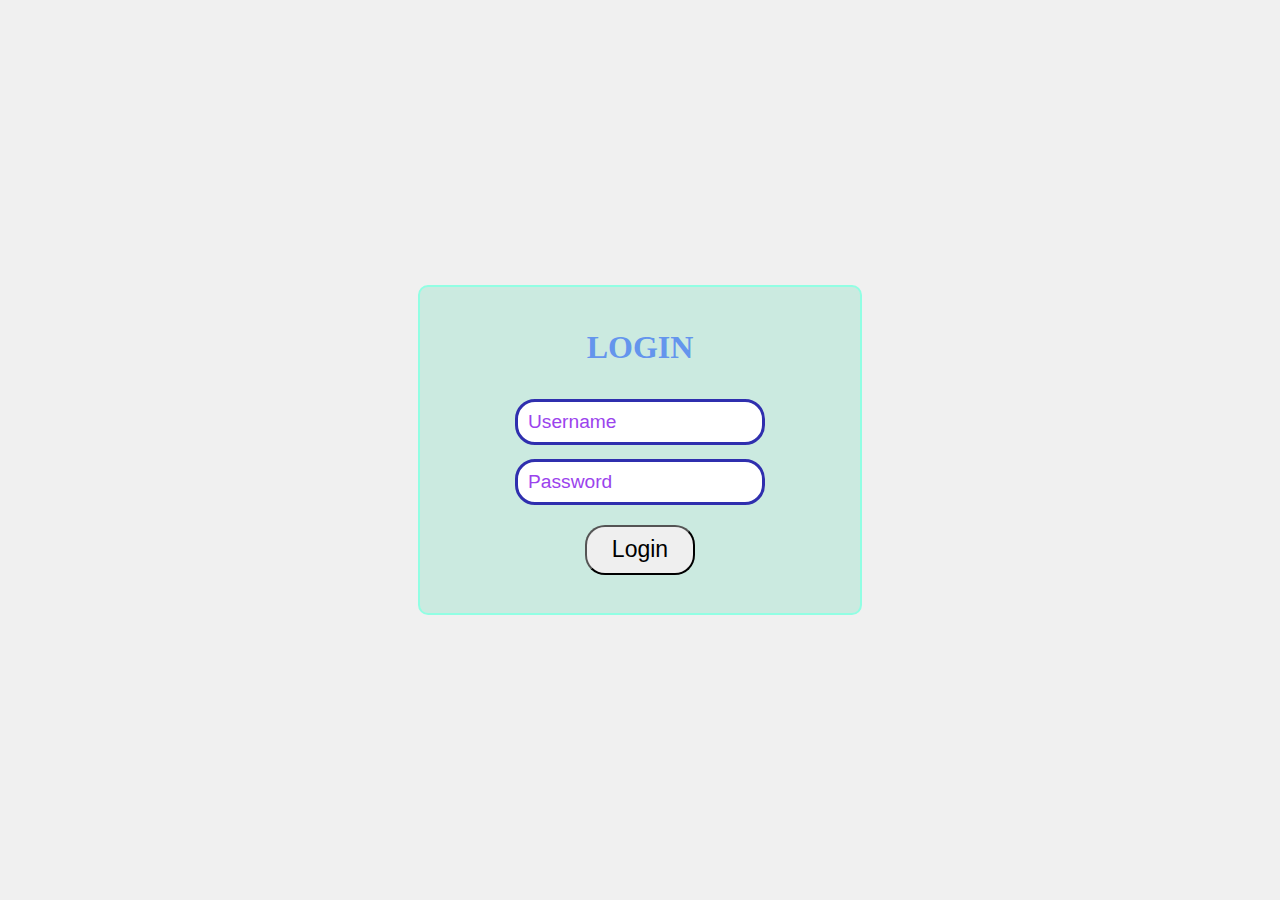
<file: index.html>
<!DOCTYPE html>
<html lang="en">
<head>
  <meta charset="utf-8">
  <meta name="viewport" content="width=device-width, initial-scale=1.0">
  <meta name="description" content="task2">
  <meta name="author" content="Yeganeh-Mirian">
  <link rel="stylesheet" type="text/css" href="styles.css">
  <title>task2</title>
</head>

<body>
    <div class="container">
      <h1>LOGIN</h1>
      <input id="input1" type="text" placeholder="Username">
      <input id="input2" type="password" placeholder="Password">
      <button type="submit">Login</button>
    </div>
</body>

<script src="javascript.js"></script>
</file>
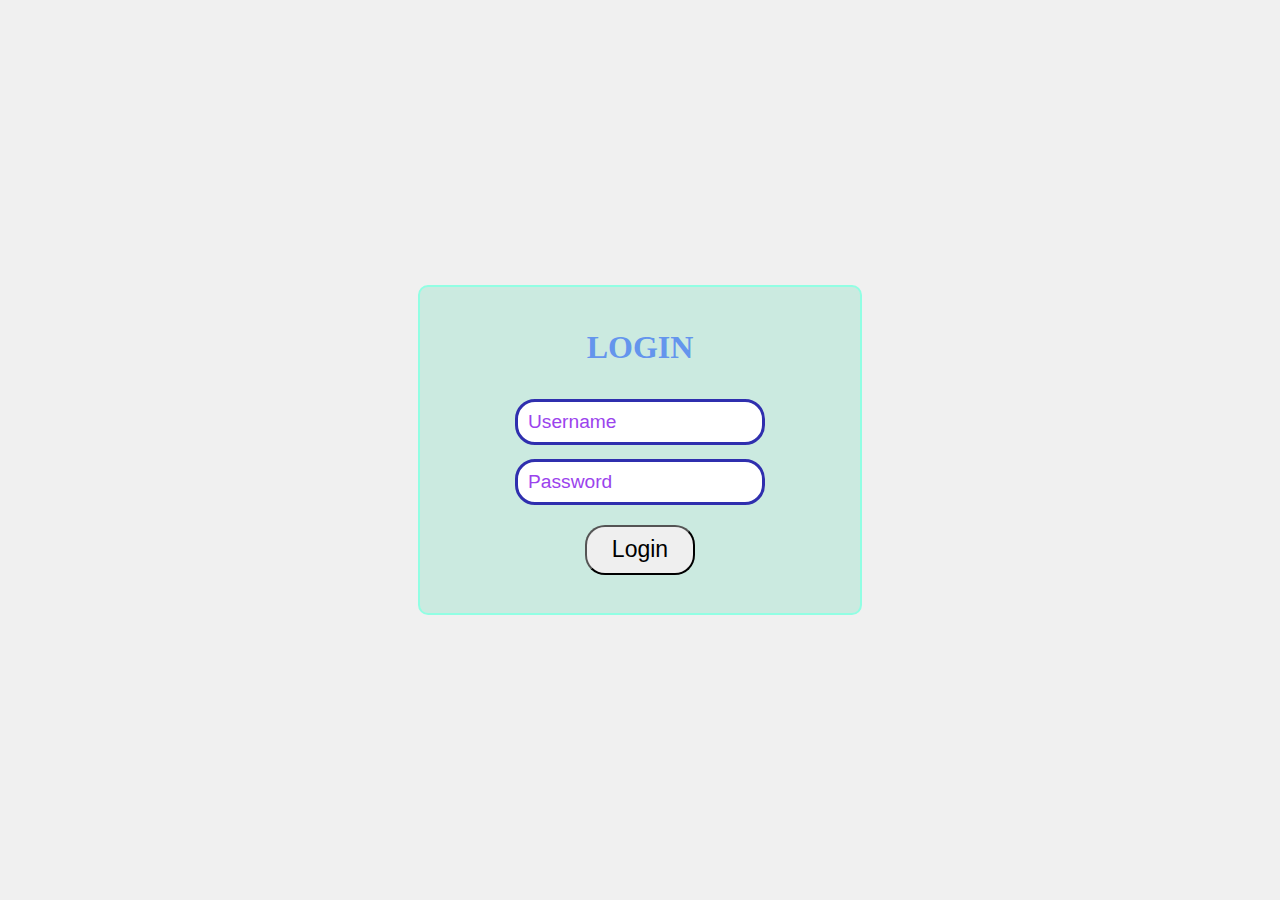
<file: html.html>
<!DOCTYPE html>
<html lang="en">
<head>
  <meta charset="utf-8">
  <meta name="viewport" content="width=device-width, initial-scale=1.0">
  <meta name="description" content="task2">
  <meta name="author" content="Yeganeh-Mirian">
  <link rel="stylesheet" type="text/css" href="styles.css">
  <title>task2</title>
</head>

<body>
    <div class="container">
      <h1>LOGIN</h1>
      <input id="input1" type="text" placeholder="Username">
      <input id="input2" type="password" placeholder="Password">
      <button type="submit">Login</button>
    </div>
</body>

<script src="javascript.js"></script>
</file>
<file: styles.css>
* {
    box-sizing: border-box;
}

body {
    margin: 0;
    height: 100vh;
    display: grid;
    place-items: center;
    background-color: #f0f0f0;
}

.form-control {
    border: 1px solid #ced4da;
    border-radius: 0.25rem;
    width: 100px;
    height: 40px;
}

.container {
    display: grid;
    grid-template-columns: 400px;
    grid-template-rows: 80px 50px 50px 50px;
    height: 330px;
    align-items: center;
    justify-items: center;
    row-gap: 10px;
    border: 2px solid rgb(145, 254, 227);
    box-shadow: #f5cdcd;
    padding: 20px;
    border-radius: 10px;
    background-color: rgb(203, 234, 224);
}

button:hover {
    background-color: rgb(139, 187, 187);
}

button {
    width: 110px;
    font-size: 23px;
    border-radius: 20px;
    height: 50px;
    margin-top: 15px;
}

input {
    border-radius: 20px;
    width: 250px;
    height: 40px;
    font-size: larger;
    border: 3px solid rgb(47, 47, 174);
    padding: 20px 10px;
}

input::placeholder {
    color: rgb(155, 67, 237);
}

input:focus {
    border: 5px solid rgb(168, 203, 247);
}

h1 {
    color: cornflowerblue;
}
</file>
